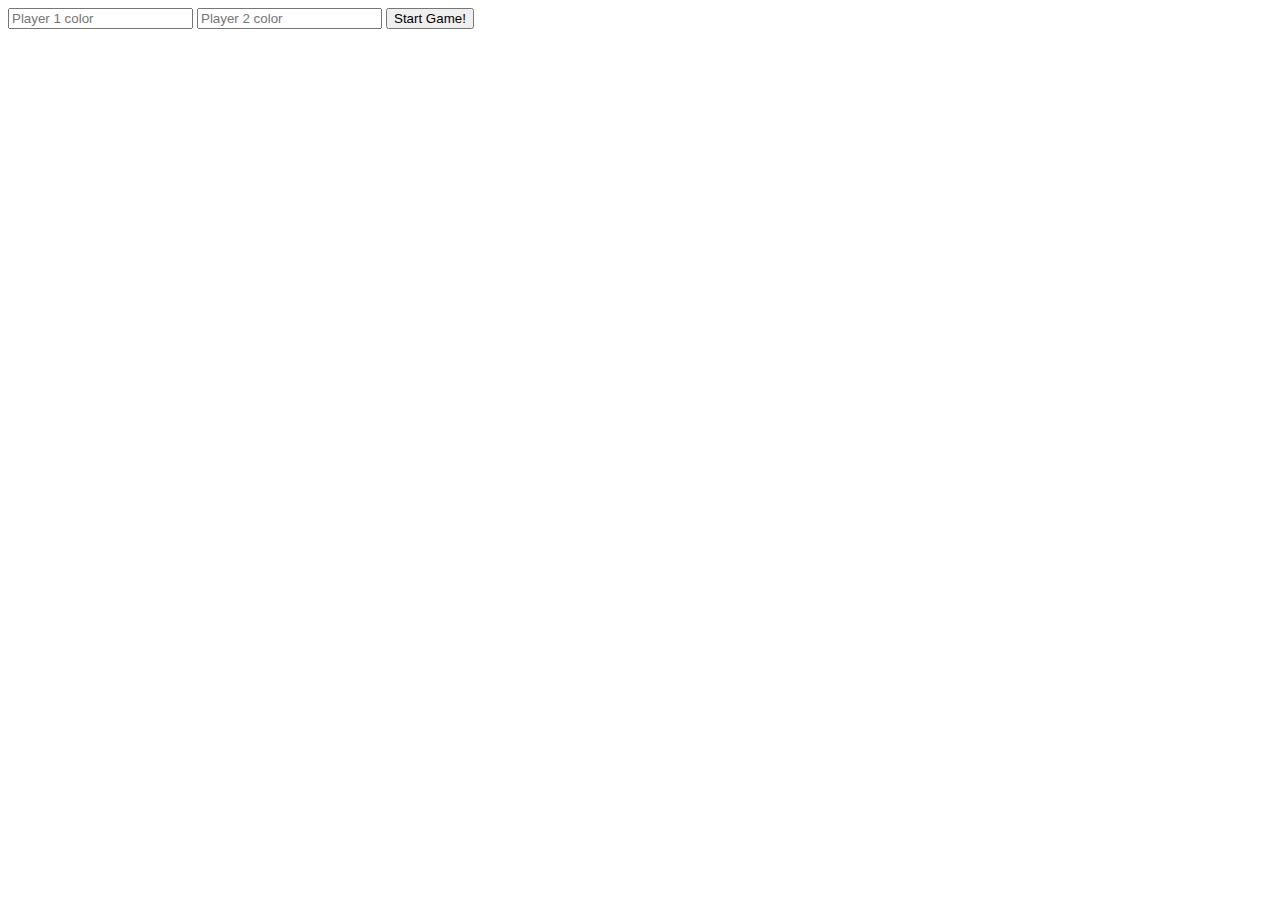
<file: connect-four-object-oriented/index.html>
<!doctype html>
<head>
  <title>Connect 4</title>
  <link href="connect4.css" rel="stylesheet">
</head>
<body>

<input id="p1-color" placeholder="Player 1 color">
<input id="p2-color" placeholder="Player 2 color">
<button id="start-game">Start Game!</button>

<div id="game">
  <table id="board"></table>
</div>

<script src="connect4.js"></script>

</body>
</html>
</file>
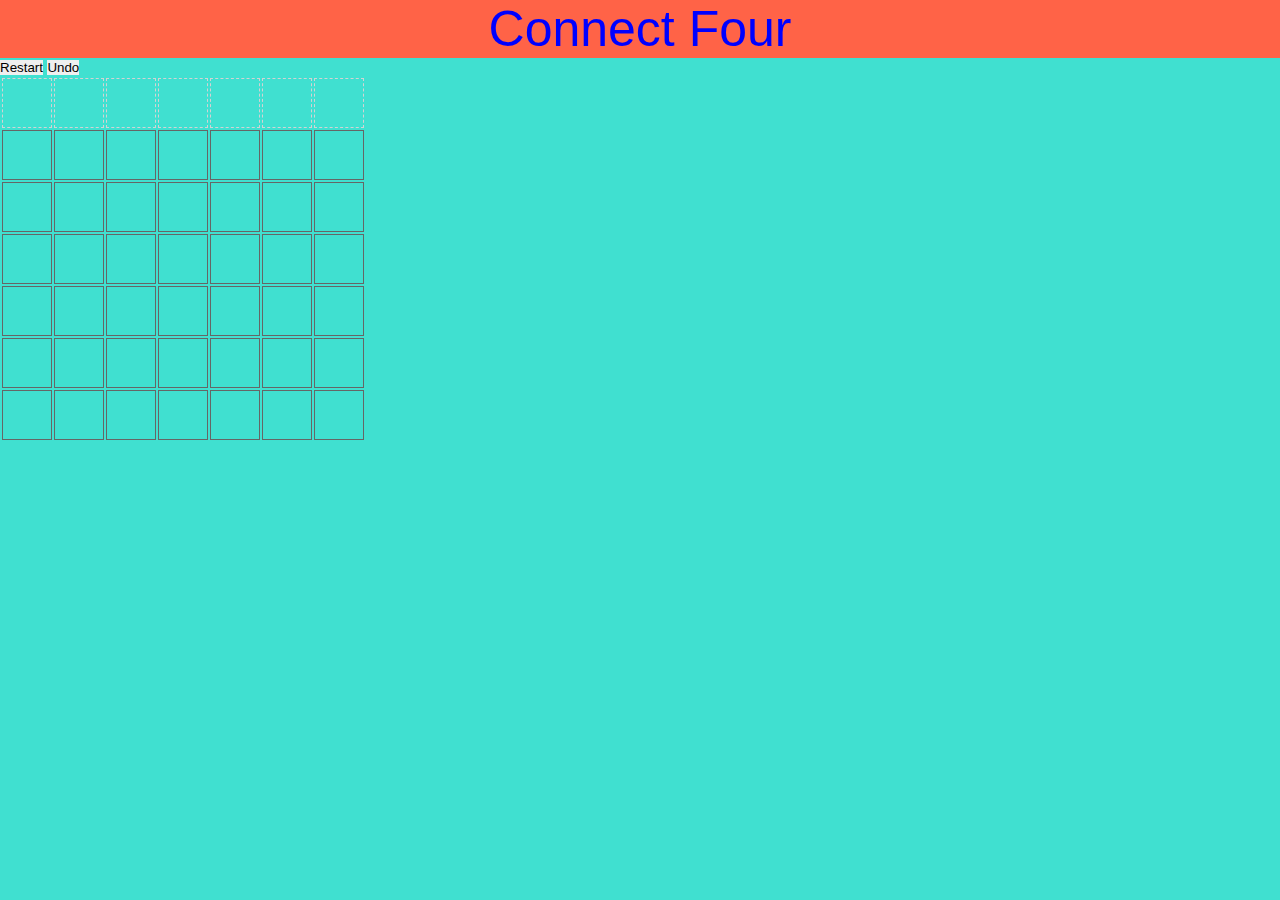
<file: connect_four/index.html>
<!DOCTYPE html>
<html lang="en">
<head>
    <meta charset="UTF-8">
    <meta http-equiv="X-UA-Compatible" content="IE=edge">
    <meta name="viewport" content="width=device-width, initial-scale=1.0">
    <title>Document</title>
    <link rel="stylesheet" href="style.css">

</head>
<body>
    <header id="heading">
        Connect Four
    </header>

    <button id ="restart" onclick="restart();"> <!-- button to restart the game -->
        <p>Restart</p>
    </button>
    
    <button id ="restart" onclick="undo();"> <!-- button to undo misclicks -->
        <p>Undo</p>
    </button>

    <div id="gamespace">  <!-- div to contain a board-->
        <table id="board">
        </table>
    </div>
    
    



    <script src="sc.js"></script>    
</body>
</html>
</file>
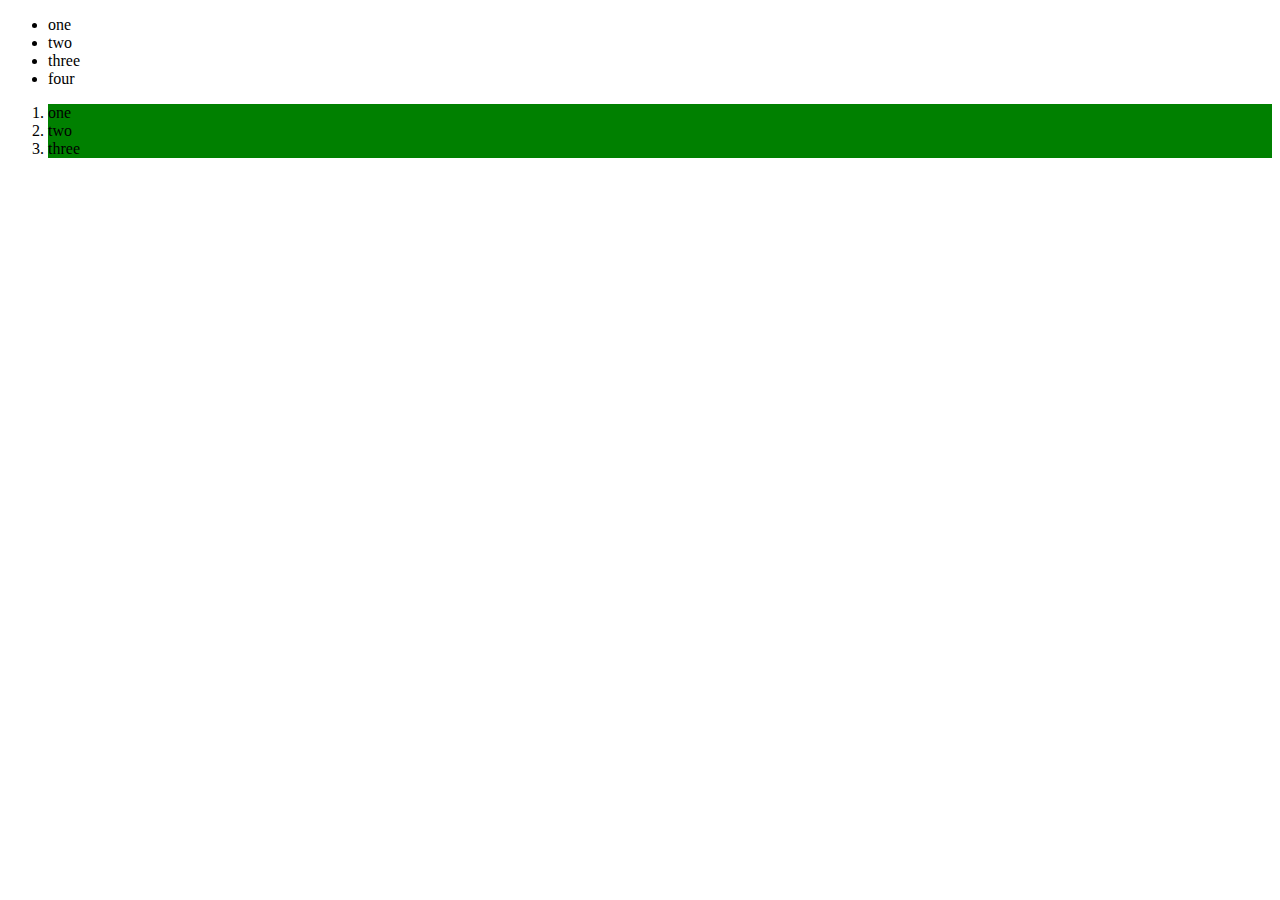
<file: dom_exercise_one/index.html>
<!DOCTYPE html>
<html lang="en">
<head>
    <meta charset="UTF-8">
    <title>Document</title>
</head>
<body>
    <div class="header">
    </div>
    <section id="container">
        <ul>
            <li class="first">one</li>
            <li class="second">two</li>
            <li class="third">three</li>
        </ul>
        <ol>
            <li class="first">one</li>
            <li class="second">two</li>
            <li class="third">three</li>
        </ol>
    </section>
    <div class="footer">
    </div>
    <script src="script.js"></script>
    
</body>

</html>
</file>
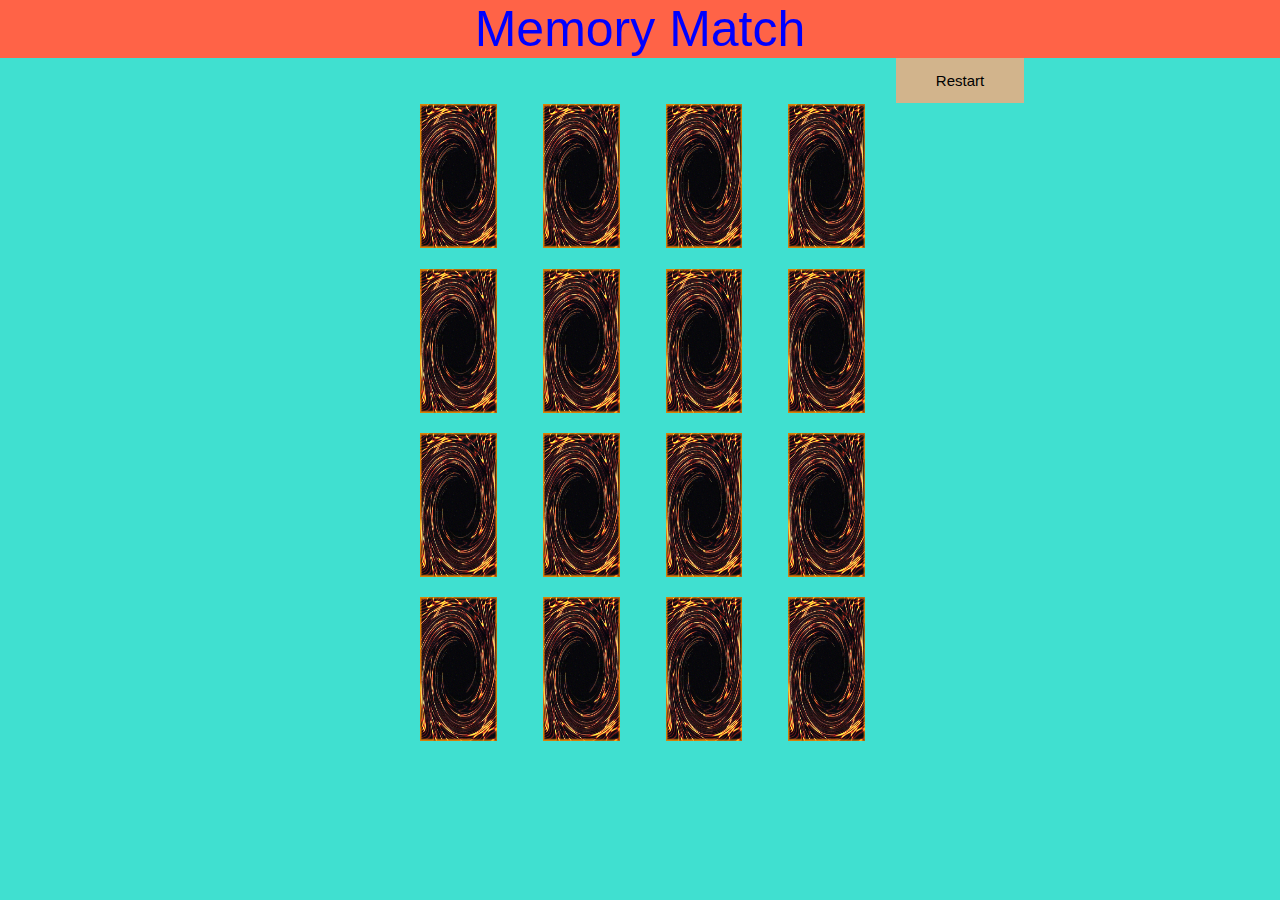
<file: memory_game/index.html>
<!DOCTYPE html>
<html lang="en">
<head>
    <meta charset="UTF-8">
    <meta http-equiv="X-UA-Compatible" content="IE=edge">
    <meta name="viewport" content="width=device-width, initial-scale=1.0">
    <title>Memory Match</title>
    <link rel="stylesheet" href="style.css">
</head>
<body>
    <header id="heading">
        Memory Match
    </header>

    <button id ="restart" onclick="restart();"> <!-- button to restart the game -->
        <p>Restart</p>
    </button>
    
    <div id="gamespace">  <!-- making a game board with 16 divs-->
        <div class ="card btc"> <!--every div has a card class and a class for  its face-->
            <img class="cardBack" src = "images/card_back.jpg";> <!-- every card has a front and back image -->
            <img class="cardFront" src = "images/btc.png";>
        </div>
        <div class ="card btc">
            <img class="cardBack" src = "images/card_back.jpg";>
            <img class="cardFront" src = "images/btc.png";>
        </div>
        <div class ="card xrp">
            <img class="cardFront" src = "images/xrp.png";>
            <img class="cardBack" src = "images/card_back.jpg";>
        </div>
        <div class ="card xrp">
            <img class="cardFront" src = "images/xrp.png";>
            <img class="cardBack" src = "images/card_back.jpg";>
        </div>
        <div class ="card bnb">
            <img class="cardFront" src = "images/bnb.png";>
            <img class="cardBack" src = "images/card_back.jpg";>
        </div>
        <div class ="card bnb">
            <img class="cardFront" src = "images/bnb.png";>
            <img class="cardBack" src = "images/card_back.jpg";>
        </div>
        <div class ="card avax">
            <img class="cardFront" src = "images/avax.png";>
            <img class="cardBack" src = "images/card_back.jpg";>
        </div>
        <div class ="card avax">
            <img class="cardFront" src = "images/avax.png";>
            <img class="cardBack" src = "images/card_back.jpg";>
        </div>
        <div class ="card eth">
            <img class="cardFront" src = "images/eth.png";>
            <img class="cardBack" src = "images/card_back.jpg";>
        </div>
        <div class ="card eth">
            <img class="cardFront" src = "images/eth.png";>
            <img class="cardBack" src = "images/card_back.jpg";>
        </div>
        <div class ="card xmr">
            <img class="cardFront" src = "images/xmr.png";>
            <img class="cardBack" src = "images/card_back.jpg";>
        </div>
        <div class ="card xmr">
            <img class="cardFront" src = "images/xmr.png";>
            <img class="cardBack" src = "images/card_back.jpg";>
        </div>
        <div class ="card sol">
            <img class="cardFront" src = "images/sol.png";>
            <img class="cardBack" src = "images/card_back.jpg";>
        </div>
        <div class ="card sol">
            <img class="cardFront" src = "images/sol.png";>
            <img class="cardBack" src = "images/card_back.jpg";>
        </div>
        <div class ="card matic">
            <img class="cardFront" src = "images/matic.png";>
            <img class="cardBack" src = "images/card_back.jpg";>
        </div>
        <div class ="card matic">
            <img class="cardFront" src = "images/matic.png";>
            <img class="cardBack" src = "images/card_back.jpg";>
        </div>
    </div>

    <script src="main.js"></script>
</body>
</html>
</file>
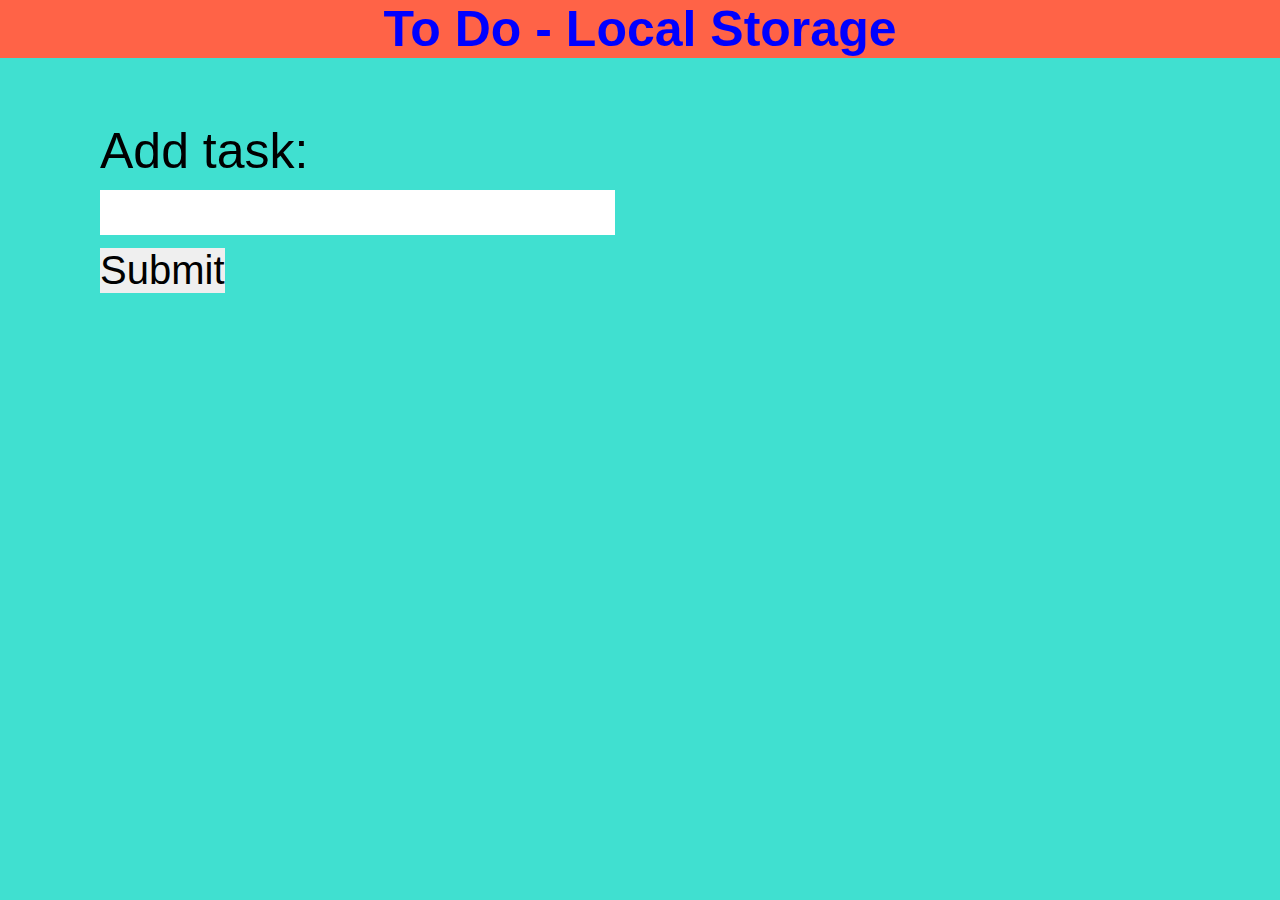
<file: todo/index.html>
<!DOCTYPE html>
<html lang="en">
<head>
    <meta charset="UTF-8">
    <meta http-equiv="X-UA-Compatible" content="IE=edge">
    <meta name="viewport" content="width=device-width, initial-scale=1.0">
    <title>To Do</title>
    <link rel="stylesheet" href="style.css">
</head>
<body>
    <h1>To Do - Local Storage</h1>
    <form id="entry">
        <p>Add task:</p>
        <input type="text" id="task">
        <input type="submit" id="submit"></input>
    </form>
    <div id="listSpace">
        <ul id=toDoList>
        </ul>
    </div>

    <script src="main.js"></script>
</body>
</html>
</file>
<file: connect-four-object-oriented/connect4.css>
/* game board table */

#board td {
  width: 50px;
  height: 50px;
  border: solid 1px #666;
}

/* pieces are div within game table cells: draw as colored circles */

.piece {
  margin: 5px;
  width: 80%;
  height: 80%;
  border-radius: 50%;
}

/* column-top is table row of clickable areas for each column */

#column-top td {
  border: dashed 1px lightgray;
}

#column-top td:hover {
  background-color: gold;
}
</file>
<file: connect_four/style.css>
html, body { 
    height: 100%; width: 100%; margin: 0; 
    background-color: turquoise;
}
header{
    background-color: tomato;
    font-size: 50px;
    color:blue;
    text-align: center;
}

*{
    box-sizing: border-box;
    margin:0;
    padding:0;
    border:0;
    font-family: Arial, Helvetica, sans-serif;
}

/* game board table */

#board td {
    width: 50px;
    height: 50px;
    border: solid 1px #666;
  }
  
  /* pieces are div within game table cells: draw as colored circles */
  
  .piece {
    margin: 5px;
    width: 80%;
    height: 80%;
    border-radius: 50%;
  }
  
  .piece.p1 {
    background-color: red;
  }
  
  .piece.p2 {
    background-color: blue;
  }
  
  /* column-top is table row of clickable areas for each column */
  
  #column-top td {
    border: dashed 1px lightgray;
  }
  
  #column-top td:hover {
    background-color: gold;
  }
</file>
<file: memory_game/style.css>
/* memory match */
html, body { 
    height: 100%; width: 100%; margin: 0; 
    background-color: turquoise;
}
header{
    background-color: tomato;
    font-size: 50px;
    color:blue;
    text-align: center;
}

*{
    box-sizing: border-box;
    margin:0;
    padding:0;
    border:0;
    font-family: Arial, Helvetica, sans-serif;
}

#gamespace{ /*creating a board for tha game*/
    width:40%;
    height: 80%;
    float:left;
    background-color:turquoise;
    margin-top: 2%;
    margin-left: 30%;
    perspective: 1000px;
}

.card{  /*transition properties are given to the card class since the flip class is toggled*/
    margin-top: 4%;
    margin-right:6%;
    margin-left:3%;
    width: 15%;
    height: 20%;
    float:right;
    position:relative;
    transition: 1s;
    transform-style: preserve-3d;
    
}
.cardBack, .cardFront{
    height:100%;
    width: 100%;
    position: absolute;
    backface-visibility: hidden; /*each card is essentially two cards overlayed and when each is flipped it disappears*/
    background-color: saddlebrown;
    
}
.cardFront{ /*the face of the card is reversed, making it invisible at its original state, as per the hidden backface class feature*/
    transform:rotateY(180deg);
}
/*active css*/

.flip{ /*cards that are flipped are transformed, toggling whether the face or back is visible*/
    transform:rotateY(180deg);
    transform-style: preserve-3d;
    
}
.paired{ /*only two cards can have the flipped class at a time, so these maintain their transformation to stay visible through a paired class*/
    transform:rotateY(180deg);
}

button{ /*button that restarts game*/
    float:right;
    width: 10%;
    height: 5%;
    margin-right: 20%;
    background-color: tan;
}

p{  /*used to make sizing and color in the button easier*/
    font-size: 15px;
    position:auto;
    background-color: tan;
}

/*responsive design*/

/*small devices*/
@media (max-width: 768px){
    #gamespace{
        width:100%;
        height: 95%;
        margin-left:0;
        margin-right:0;
    }
    header{
        height: 10px;
        font-size:9px;
    }
    p{
        font-size: 7px;
    }

}
</file>
<file: todo/style.css>
html, body { 
    height: 100%; width: 100%; margin: 0; 
    background-color: turquoise;
}
h1{
    background-color: tomato;
    font-size: 50px;
    color:blue;
    text-align: center;
    position:relative;
}

*{
    box-sizing: border-box;
    margin:0;
    padding:0;
    border:0;
    font-family: Arial, Helvetica, sans-serif;
}

div, form{
    width: 500px;
    float:left;
    margin-left:100px;
    margin-right:100%;
    margin-top: 5%;
    font-size: 50px;
}
input, button{
    font-size: 40px;
}

#listspace{
    height: 60%;
}

li{
    margin-right:10px;
}
li>button{
    float:right;
}
</file>
